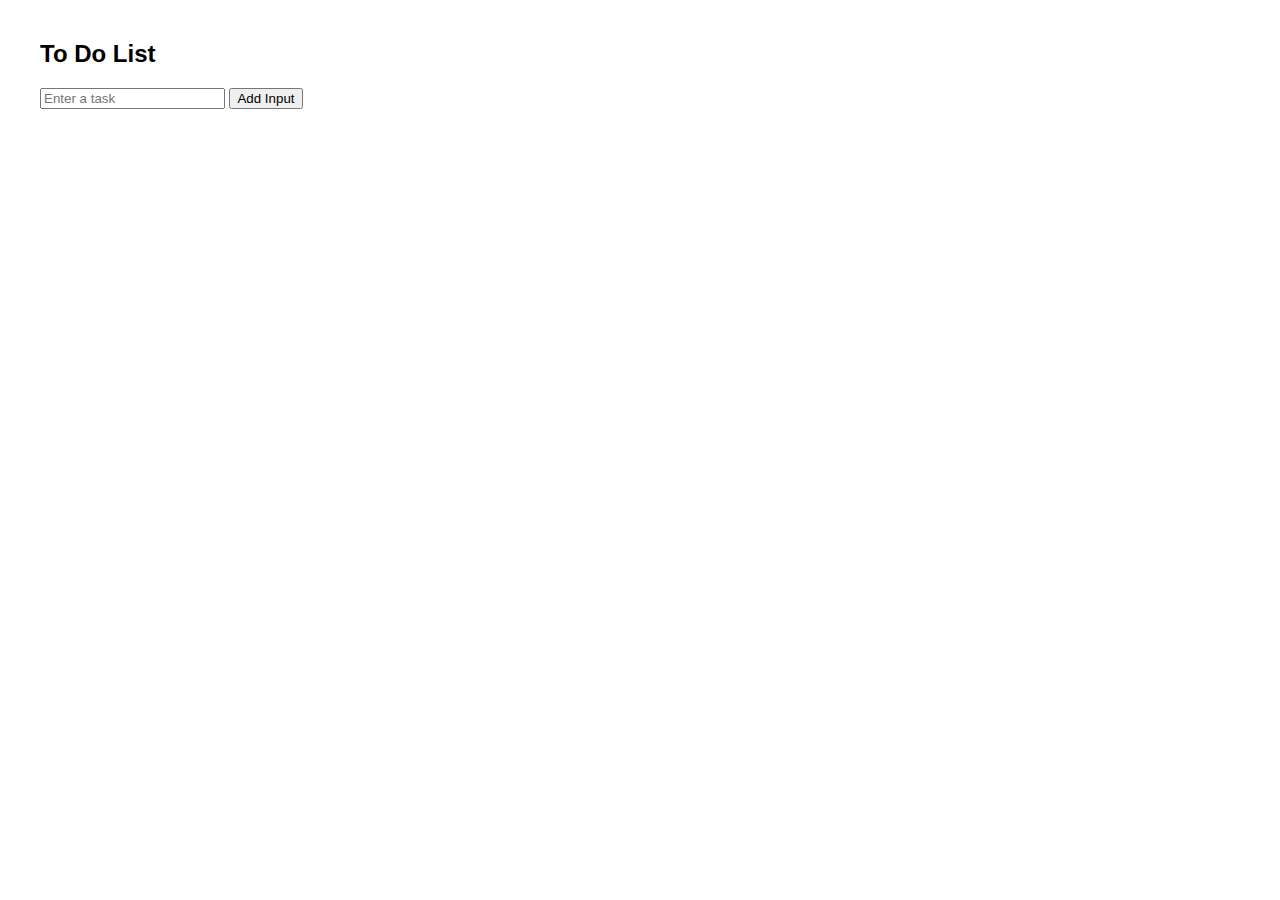
<file: day7/index.html>
<!DOCTYPE html>
<html lang="en">
<head>
    <meta charset="UTF-8">
    <meta name="viewport" content="width=device-width, initial-scale=1.0">
    <title>To Do List</title>
</head>
<body>
    <h2>To Do List</h2>
    <script src="script.js"></script>
    <link rel="stylesheet" href="style.css">
    <section>
    <form>
    <input type="text" id="taskInput" placeholder="Enter a task">
    <button onclick="addTask(event)">Add Input</button>
    </form>
    <div id="res"></div>
    </section>
    </body>
</html>
</file>
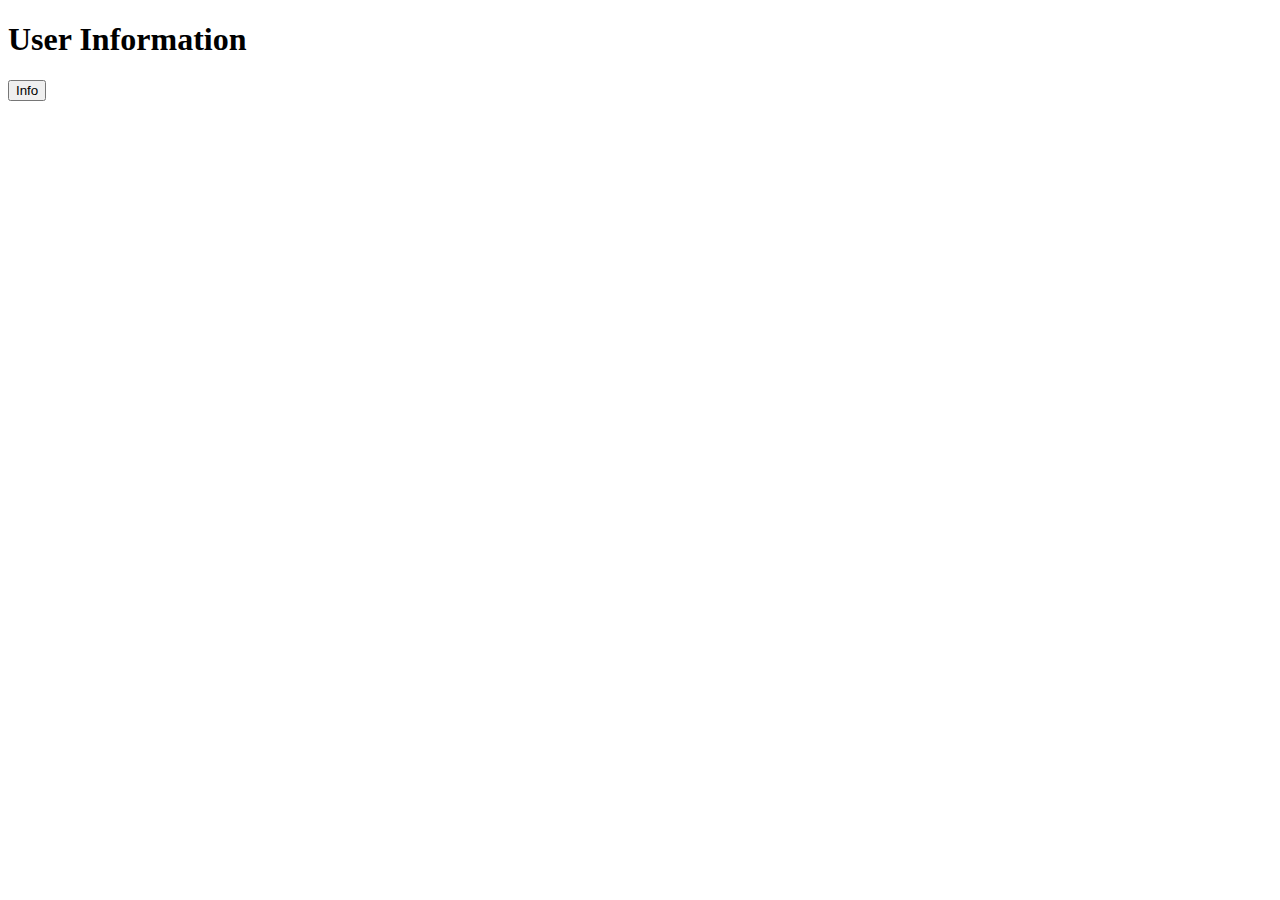
<file: prg_10/index.html>
<!DOCTYPE html>
<html lang="en">
<head>
    <meta charset="UTF-8">
    <meta name="viewport" content="width=device-width, initial-scale=1.0">
    <title>JS</title>
    <link rel="stylesheet" href="style.css">
</head>
<body>
    <h1>User Information</h1>
    <button onclick="info()">Info</button>
    <ul id="users"></ul>
    <script src="script.js"></script>
</body>
</html>
</file>
<file: day7/style.css>
body {
    font-family: Arial, sans-serif;
    margin: 40px;
}

.strike{
    text-decoration: line-through;
}
.delete-Btn{
    font-family: arial,sans-serif;
    margin: 10px;
}
</file>
<file: prg_10/style.css>
.highlight {
    font-weight: bold;
}
</file>
